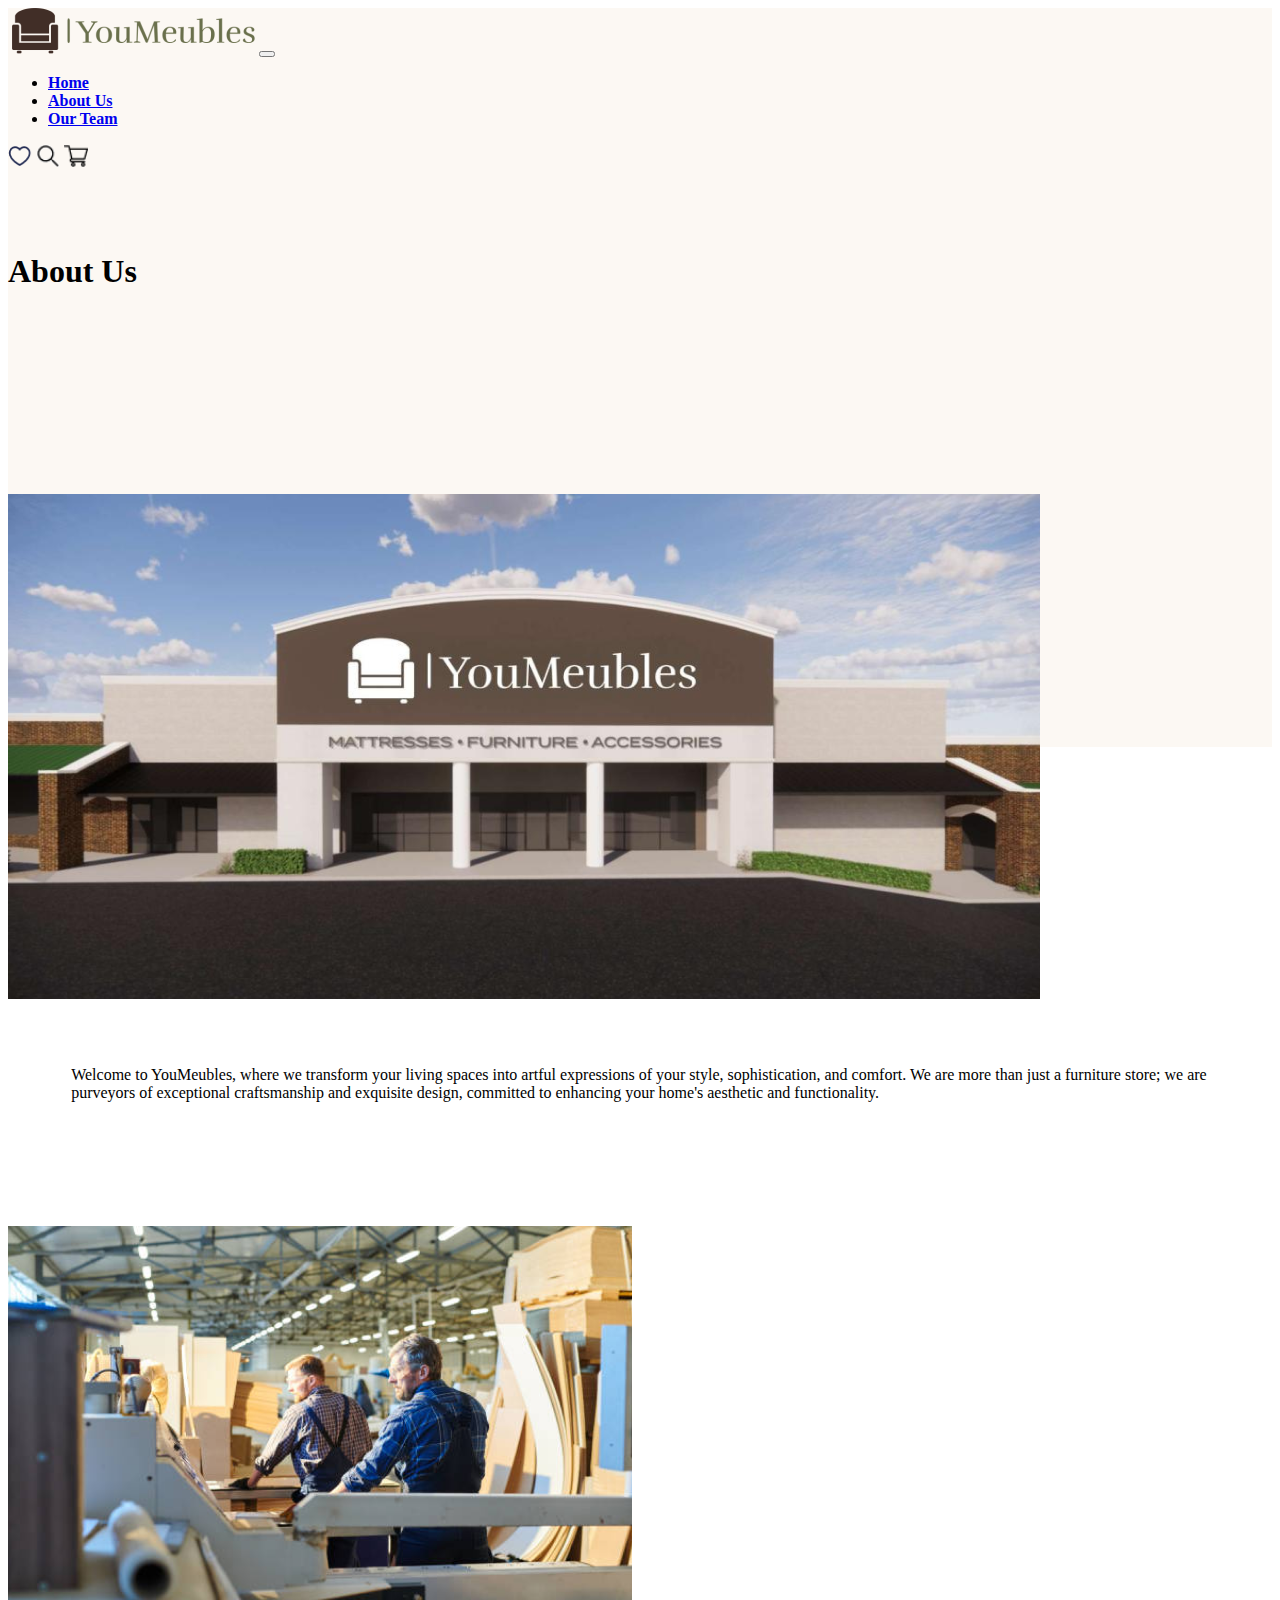
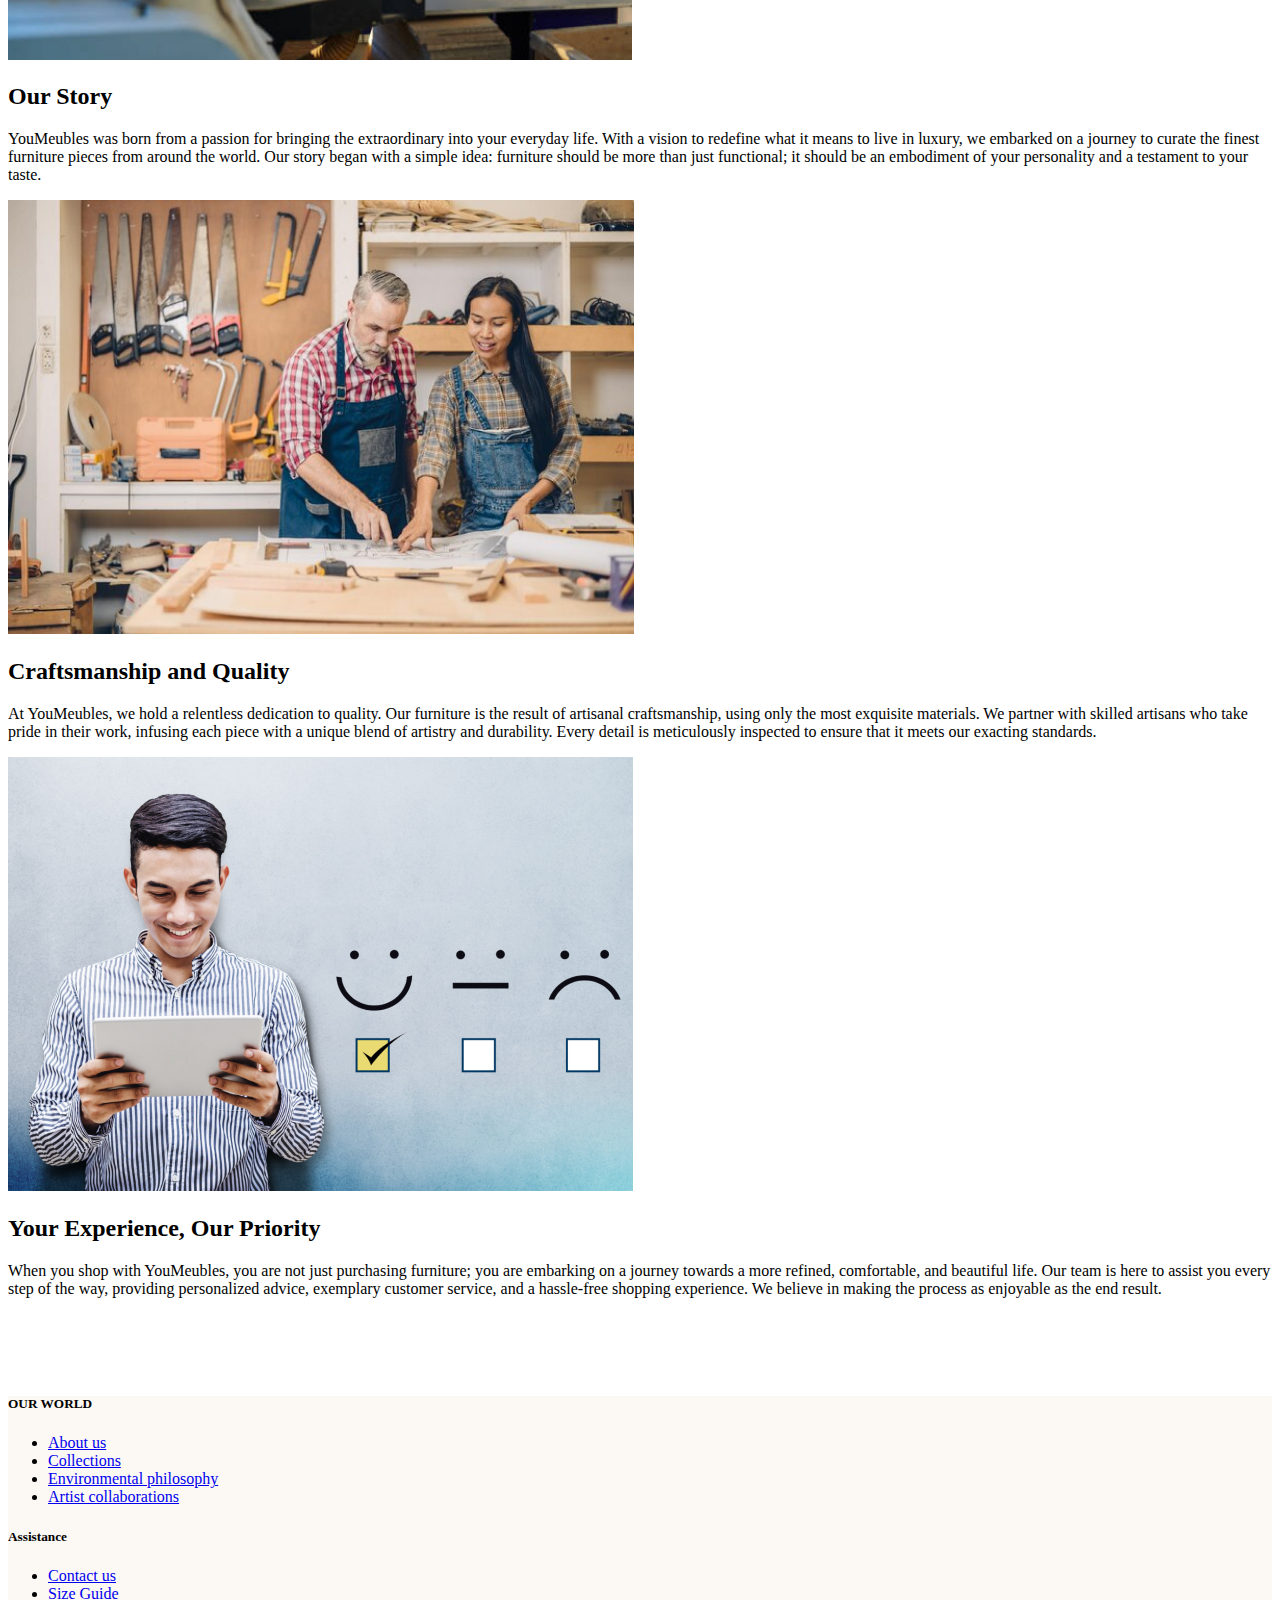
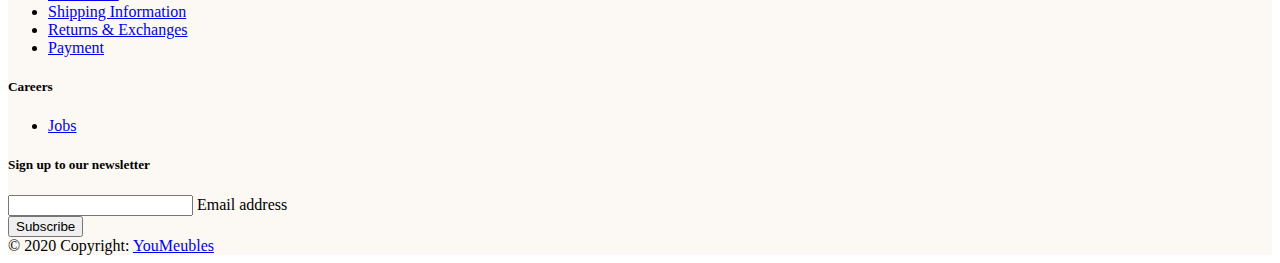
<file: Assest/Pages/about.html>
<!doctype html>
<html lang="en">

<head>
    <meta charset="utf-8">
    <meta name="viewport" content="width=device-width, initial-scale=1">
    <title>YouMeubles</title>
    <link rel="stylesheet" href="../CSS/main.css">
    <link href="https://cdn.jsdelivr.net/npm/bootstrap@5.2.3/dist/css/bootstrap.min.css" rel="stylesheet"
        integrity="sha384-rbsA2VBKQhggwzxH7pPCaAqO46MgnOM80zW1RWuH61DGLwZJEdK2Kadq2F9CUG65" crossorigin="anonymous">
</head>

<body>
    <header>
        <!-- ================navbar================================== -->
        <nav id="navbarcolor" class="navbar navbar-expand-lg bg-body-tertiary ">
            <div class="container-fluid ">
                <img class="nav-item p-1 col-md-2  " src="/Assest/Images/logo 1.png" alt="Logo">
                <button class="navbar-toggler" type="button" data-bs-toggle="collapse" data-bs-target="#navbarScroll"
                    aria-controls="navbarScroll" aria-expanded="false" aria-label="Toggle navigation">
                    <span class="navbar-toggler-icon"></span>
                </button>
                <div class="collapse navbar-collapse" id="navbarScroll">
                    <ul class="navbar-nav mx-auto  my-lg-0 navbar-nav-scroll" style="--bs-scroll-height: 100px;">
                        <li class="nav-item">
                            <b><a class="nav-link active " aria-current="page" href="/index.html">Home</a></b>
                        </li>
                        <li class="nav-item">
                            <b><a class="nav-link active  color-black-1  mx-5" aria-current="page" href="/Assest/Pages/about.html">About Us
                                </a></b>
                        </li>
                        <li class="nav-item">
                            <b><a class="nav-link active  color-black-1" aria-current="page" href="/Assest/Pages/team.html">Our Team</a></b>
                        </li>
                    </ul>
                    <spam class="col-md-1  collapse   d-flex justify-content-between ">
                        <img src="/Assest/Images/Heart.png" class="nav-item p-1  " alt="Logo " width="24px"
                            height="24px">
                        <img src="/Assest/Images/recher.png" class="nav-item p-1" alt="Logo" width="24px" height="24px">
                        <img src="/Assest/Images/shopping-cart 1.png" class="nav-item p-1  " alt="Logo" width="24px"
                            height="24px">
                    </spam>
                </div>
            </div>

        </nav>
    </header>
    <div lc-helper="background" class="container-fluid py-5 mb-4 d-flex justify-content-center" style=" height: 575px;  background-color: #FCF8F3;
    background-position: center;
background-size:cover;
background-repeat:no-repeat">


        <section>
            <div class="container-fluid px-4 py-5 my-5 text-center">
                <div class="lc-block mb-4">
                    <div editable="rich">
                        <h1 class="display-5 fw-bold">About Us</h1>
                    </div>
                </div>
            </div>
    </div>
    <div class="lc-block d-grid gap-2 d-sm-flex justify-content-sm-center" style="margin-top: -20%;">
        <div class="overflow-hidden">
            <div class="container px-5">
                <img class="img-fluid border rounded-3 shadow-lg mb-4" src="../Images/img30 (1).png" alt="">
            </div>
        </div>
    </div>
    <div class="lc-block col-lg-6 mx-auto mb-5" style="margin: 5%;">
        <div editable="rich">

            <p class="lead ">Welcome to YouMeubles, where we transform your living spaces into artful expressions of
                your style, sophistication, and comfort. We are more than just a furniture store; we are purveyors of
                exceptional craftsmanship and exquisite design, committed to enhancing your home's aesthetic and
                functionality.</p>
        </div>
    </div>

    <section class="py-3 py-md-5">
        <div class="container overflow-hidden">
            <div class="row gy-5">
                <div class="col-12">
                    <div class="row align-items-center gy-3 gy-md-0 gx-xl-5">
                        <div class="col-xs-12 col-md-6">
                            <div class="img-wrapper position-relative bsb-hover-push">
                                <img class="img-fluid rounded w-100 h-100 object-fit-cover" loading="lazy"
                                    src="../Images/img30 (2).png" alt="">
                            </div>
                        </div>
                        <div class="col-xs-12 col-md-6">
                            <div>
                                <h2 class="h1 mb-3">Our Story</h2>
                                <p class="mb-4">YouMeubles was born from a passion for bringing the extraordinary into
                                    your
                                    everyday life. With a vision to redefine what it means to live in luxury, we
                                    embarked on
                                    a journey to curate the finest furniture pieces from around the world. Our story
                                    began
                                    with a simple idea: furniture should be more than just functional; it should be an
                                    embodiment of your personality and a testament to your taste.</p>
                            </div>
                        </div>
                    </div>
                </div>

                <div class="col-12">
                    <div class="row align-items-center flex-row-reverse gy-3 gy-md-0 gx-xl-5">
                        <div class="col-xs-12 col-md-6">
                            <div class="img-wrapper position-relative bsb-hover-push">
                                <img class="img-fluid rounded w-100 h-100 object-fit-cover" loading="lazy"
                                    src="../Images/img30 (3).png" alt="">
                            </div>
                        </div>
                        <div class="col-xs-12 col-md-6">
                            <div>
                                <h2 class="h1 mb-3">Craftsmanship and Quality</h2>
                                <p class="mb-4">At YouMeubles, we hold a relentless dedication to quality. Our furniture
                                    is
                                    the result of artisanal craftsmanship, using only the most exquisite materials. We
                                    partner with skilled artisans who take pride in their work, infusing each piece with
                                    a
                                    unique blend of artistry and durability. Every detail is meticulously inspected to
                                    ensure that it meets our exacting standards.</p>
                            </div>
                        </div>
                    </div>
                </div>

                <div class="col-12">
                    <div class="row align-items-center gy-3 gy-md-0 gx-xl-5">
                        <div class="col-xs-12 col-md-6">
                            <div class="img-wrapper position-relative bsb-hover-push">
                                <img class="img-fluid rounded w-100 h-100 object-fit-cover" loading="lazy"
                                    src="../Images/img30 (4).png" alt="">
                            </div>
                        </div>
                        <div class="col-xs-12 col-md-6">
                            <div>
                                <h2 class="h1 mb-3">Your Experience, Our Priority</h2>
                                <p class="mb-4">When you shop with YouMeubles, you are not just purchasing furniture;
                                    you
                                    are embarking on a journey towards a more refined, comfortable, and beautiful life.
                                    Our
                                    team is here to assist you every step of the way, providing personalized advice,
                                    exemplary customer service, and a hassle-free shopping experience. We believe in
                                    making
                                    the process as enjoyable as the end result.</p>
                            </div>
                        </div>
                    </div>
                </div>
            </div>
        </div>
    </section>
    <div class="container my-" style="background-color: #FCF8F3;">

        <footer class="text-center text-lg-start border border-white mt-xl-5 pt-4">
            <!-- Grid container -->
            <div class="container p-4">
                <!--Grid row-->
                <div class="row">
                    <!--Grid column-->
                    <div class="col-lg-3 col-md-6 mb-4 mb-lg-0">
                        <h5 class="text-uppercase mb-4">OUR WORLD</h5>

                        <ul class="list-unstyled mb-4">
                            <li>
                                <a href="#!" class="text-black">About us</a>
                            </li>
                            <li>
                                <a href="#!" class="text-black">Collections</a>
                            </li>
                            <li>
                                <a href="#!" class="text-black">Environmental philosophy</a>
                            </li>
                            <li>
                                <a href="#!" class="text-black">Artist collaborations</a>
                            </li>
                        </ul>
                    </div>
                    <!--Grid column-->

                    <!--Grid column-->
                    <div class="col-lg-3 col-md-6 mb-4 mb-lg-0">
                        <h5 class="text-uppercase mb-4">Assistance</h5>

                        <ul class="list-unstyled">
                            <li>
                                <a href="#!" class="text-black">Contact us</a>
                            </li>
                            <li>
                                <a href="#!" class="text-black">Size Guide</a>
                            </li>
                            <li>
                                <a href="#!" class="text-black">Shipping Information</a>
                            </li>
                            <li>
                                <a href="#!" class="text-black">Returns & Exchanges</a>
                            </li>
                            <li>
                                <a href="#!" class="text-black">Payment</a>
                            </li>
                        </ul>
                    </div>
                    <!--Grid column-->

                    <!--Grid column-->
                    <div class="col-lg-3 col-md-6 mb-4 mb-lg-0">
                        <h5 class="text-uppercase mb-4">Careers</h5>

                        <ul class="list-unstyled">
                            <li>
                                <a href="#!" class="text-black">Jobs</a>
                            </li>
                        </ul>
                    </div>
                    <!--Grid column-->

                    <!--Grid column-->
                    <div class="col-lg-3 col-md-6 mb-4 mb-lg-0">
                        <h5 class="text-uppercase mb-4">Sign up to our newsletter</h5>

                        <div class="form-outline form-white mb-4">
                            <input type="email" id="form5Example2" class="form-control" />
                            <label class="form-label" for="form5Example2">Email address</label>
                        </div>

                        <button type="submit" class="btn btn-outline-white btn-block">Subscribe</button>
                    </div>
                    <!--Grid column-->
                </div>
                <!--Grid row-->
            </div>
            <!-- Grid container -->

            <!-- Copyright -->
            <div class="text-center p-3 border-top border-white">
                © 2020 Copyright:
                <a class="text-white" href="/index.html">YouMeubles</a>
            </div>
            <!-- Copyright -->
        </footer>

    </div>
    <!-- End of .container -->
    <script src="https://cdn.jsdelivr.net/npm/bootstrap@5.2.3/dist/js/bootstrap.bundle.min.js"
        integrity="sha384-kenU1KFdBIe4zVF0s0G1M5b4hcpxyD9F7jL+jjXkk+Q2h455rYXK/7HAuoJl+0I4"
        crossorigin="anonymous"></script>
</body>

</html>
</file>
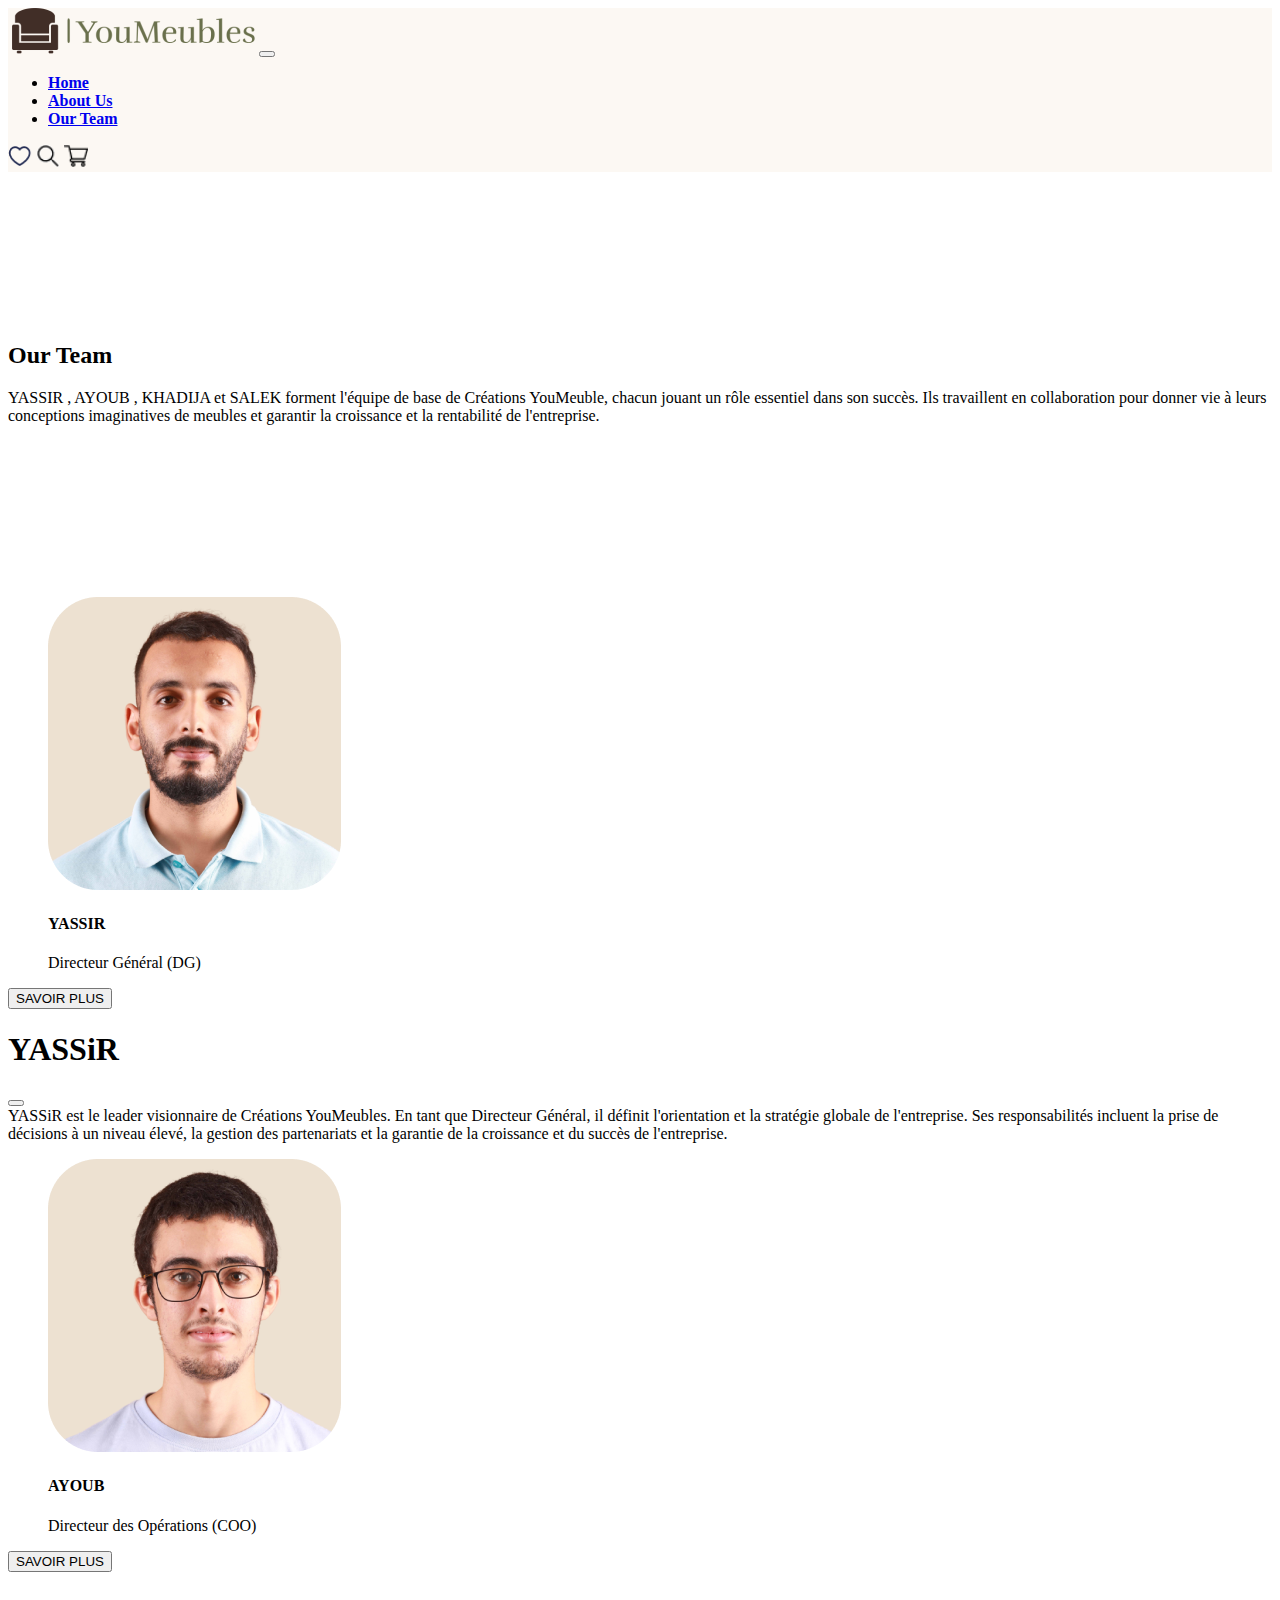
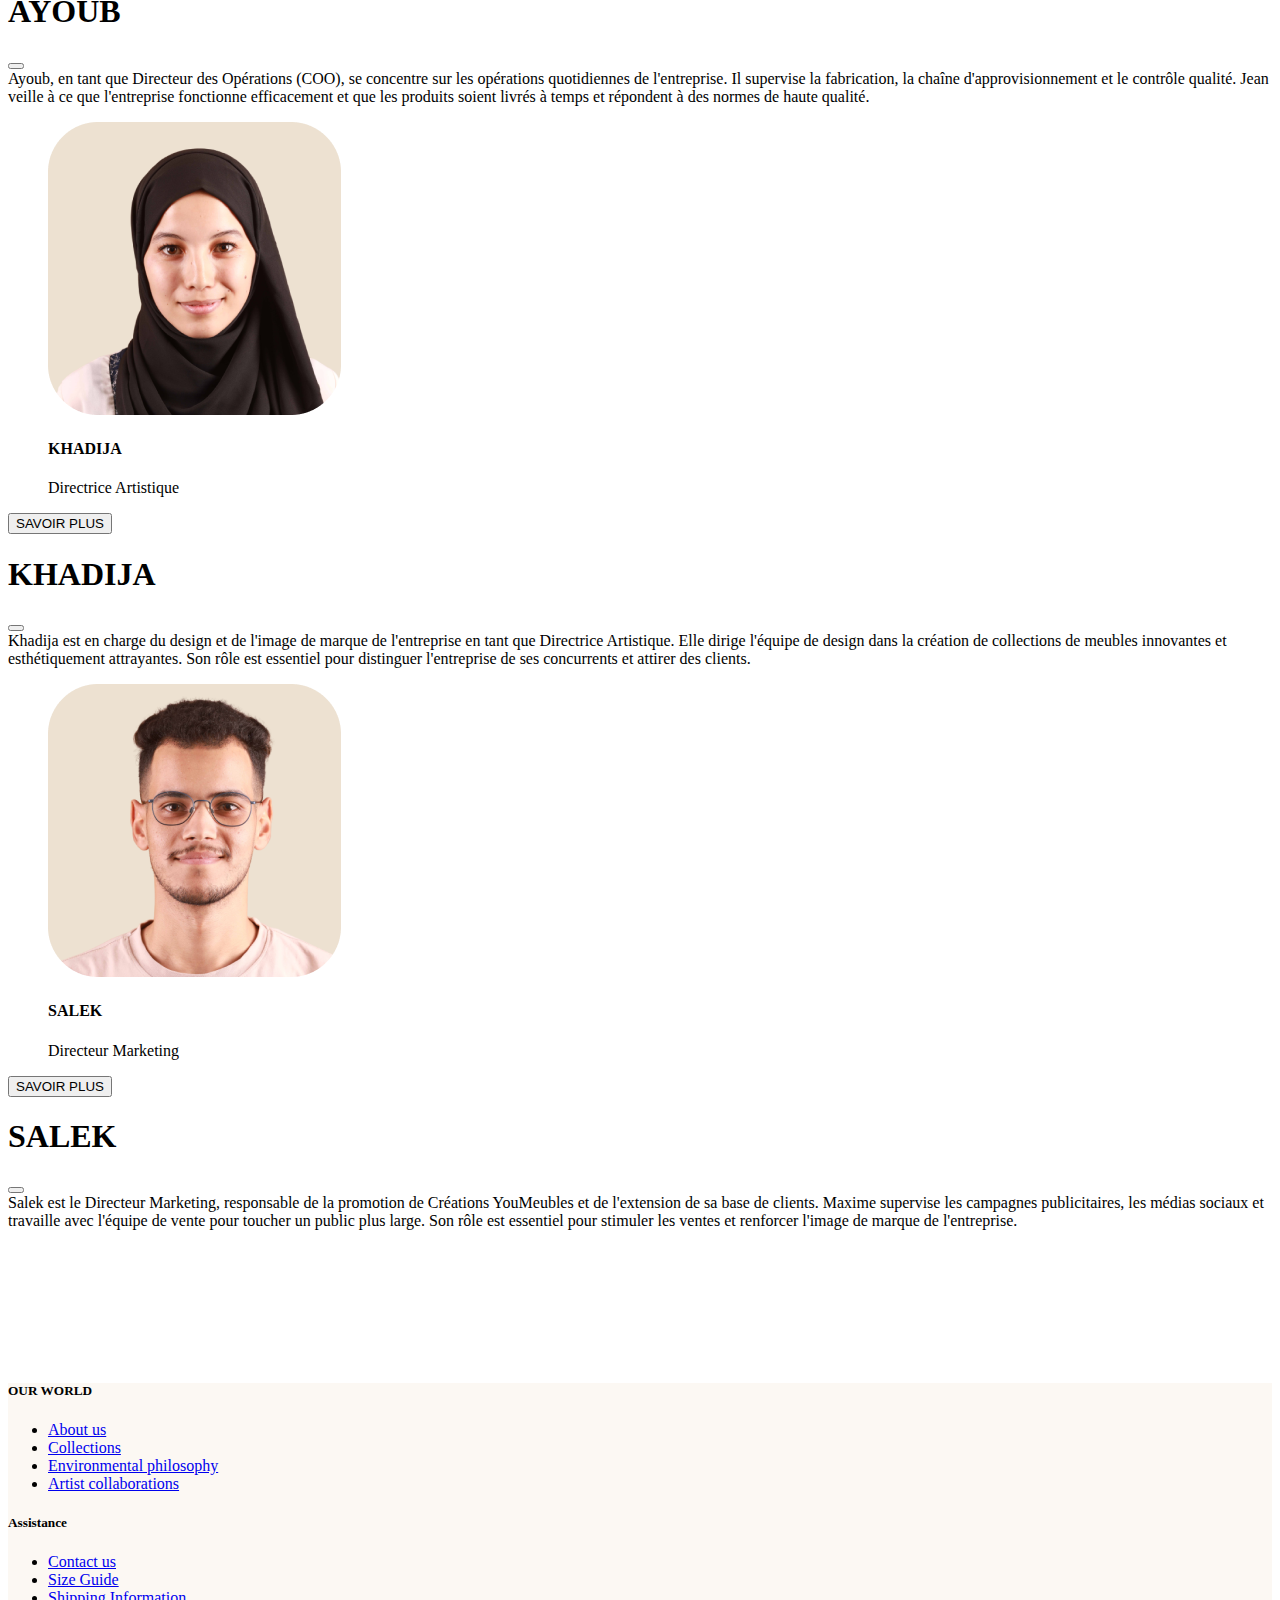
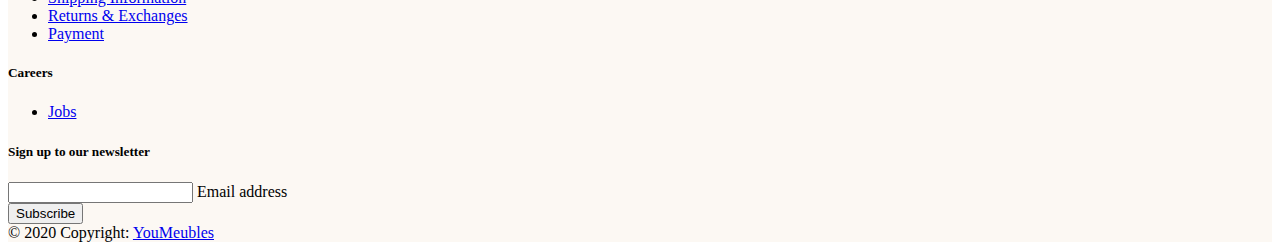
<file: Assest/Pages/team.html>
<!DOCTYPE html>
<html lang="en">

<head>
    <meta charset="UTF-8">
    <meta name="viewport" content="width=device-width, initial-scale=1.0">
    <title>Youmeubles_SKAY</title>

    <link href="https://cdn.jsdelivr.net/npm/bootstrap@5.3.2/dist/css/bootstrap.min.css" rel="stylesheet"
        integrity="sha384-T3c6CoIi6uLrA9TneNEoa7RxnatzjcDSCmG1MXxSR1GAsXEV/Dwwykc2MPK8M2HN" crossorigin="anonymous">

    <script src="https://cdn.jsdelivr.net/npm/bootstrap@5.3.2/dist/js/bootstrap.bundle.min.js"
        integrity="sha384-C6RzsynM9kWDrMNeT87bh95OGNyZPhcTNXj1NW7RuBCsyN/o0jlpcV8Qyq46cDfL"
        crossorigin="anonymous"></script>
    <link rel="stylesheet" href="../CSS/main.css">


</head>

<body>
    <header>
        <!-- =====================================navbar================================== -->
        <nav id="navbarcolor" class="navbar navbar-expand-lg bg-body-tertiary">
            <div class="container-fluid ">
                <img class="nav-item p-1 col-md-2  " src="../Images/logo 1.png" alt="Logo">
                <button class="navbar-toggler" type="button" data-bs-toggle="collapse" data-bs-target="#navbarScroll"
                    aria-controls="navbarScroll" aria-expanded="false" aria-label="Toggle navigation">
                    <span class="navbar-toggler-icon"></span>
                </button>
                <div class="collapse navbar-collapse" id="navbarScroll">
                    <ul class="navbar-nav mx-auto  my-lg-0 navbar-nav-scroll" style="--bs-scroll-height: 100px;">
                        <li class="nav-item">
                            <b><a class="nav-link active " aria-current="page" href="/index.html">Home</a></b>
                        </li>
                        <li class="nav-item">
                            <b><a class="nav-link active  color-black-1  mx-5" aria-current="page"
                                    href="about.html">About Us </a></b>
                        </li>
                        <li class="nav-item">
                            <b><a class="nav-link active  color-black-1" aria-current="page" href="team.html">Our
                                    Team</a></b>
                        </li>
                    </ul>
                    <spam class="col-md-1  collapse   d-flex justify-content-between ">
                        <img src="../Images/Heart.png" class="nav-item p-1  " alt="Logo " width="24px" height="24px">
                        <img src="../Images/recher.png" class="nav-item p-1" alt="Logo" width="24px" height="24px">
                        <img src="../Images/shopping-cart 1.png" class="nav-item p-1  " alt="Logo" width="24px"
                            height="24px">
                    </spam>
                </div>
            </div>

        </nav>
    </header>

    <main>
        <section>
            <div class="container ">
                <div class="intro">
                    <h2 class="text-center"> Our Team</h2>
                    <p class="text-center w-1"> YASSIR , AYOUB , KHADIJA et SALEK forment l'équipe de base de Créations
                        YouMeuble, chacun jouant un rôle essentiel dans son succès. Ils travaillent en collaboration
                        pour donner vie à leurs conceptions imaginatives de meubles et garantir la croissance et la
                        rentabilité de l'entreprise.
                    </p>
                </div>

                <div id="cardINFO" class="container overflow-hidden">
                    <div class="row gy-4 gy-lg-0 gx-xxl-5 mt-5">
                        <div class="col-12 col-md-6 col-lg-3">
                            <div class="card border-0 border-bottom border-primary shadow-sm overflow-hidden">
                                <div class="card-body p-0">
                                    <figure class="m-0 p-0">
                                        <img class="img-fluid" loading="lazy" src="../Images/YASSER.png"
                                            alt="Flora Nyra">
                                        <figcaption class="m-0 p-4">
                                            <h4 class="mb-1">YASSIR</h4>
                                            <p class="text-secondary mb-0">Directeur Général (DG)</p>
                                        </figcaption>
                                    </figure>
                                </div>
                            </div>
                            <!-- Button trigger modal -->
                            <button type="button" class="btn btn-secondary" data-bs-toggle="modal"
                                data-bs-target="#exampleModal1">
                                SAVOIR PLUS
                            </button>
                            <!-- Modal1 -->
                            <div class="modal fade" id="exampleModal1" aria-hidden="true">
                                <div class="modal-dialog">
                                    <div class="modal-content">
                                        <div class="modal-header">
                                            <h1 class="modal-title fs-5" id="exampleModalLabel1">YASSiR</h1>
                                            <button type="button" class="btn-close" data-bs-dismiss="modal"
                                                aria-label="Close">
                                            </button>
                                        </div>
                                        <div class="modal-body">
                                            YASSiR est le leader visionnaire de Créations YouMeubles. En tant que
                                            Directeur
                                            Général,
                                            il définit l'orientation et la stratégie globale de l'entreprise. Ses
                                            responsabilités
                                            incluent la prise de décisions à un niveau élevé, la gestion des
                                            partenariats et la
                                            garantie de la croissance et du succès de l'entreprise.
                                        </div>
                                    </div>
                                </div>
                            </div>
                        </div>
                        <div class="col-12 col-md-6 col-lg-3">
                            <div class="card border-0 border-bottom border-primary shadow-sm overflow-hidden">
                                <div class="card-body p-0">
                                    <figure class="m-0 p-0">
                                        <img class="img-fluid" loading="lazy" src="../Images/AYOUB.png"
                                            alt="Evander Mac">
                                        <figcaption class="m-0 p-4">
                                            <h4 class="mb-1">AYOUB</h4>
                                            <p class="text-secondary mb-0">Directeur des Opérations (COO)</p>
                                        </figcaption>
                                    </figure>
                                </div>
                            </div>
                            <!-- Button trigger modal2 -->
                            <button type="button" class="btn btn-secondary" data-bs-toggle="modal"
                                data-bs-target="#exampleModal2">
                                SAVOIR PLUS
                            </button>
                            <!-- modal2 -->
                            <div class="modal fade" id="exampleModal2" aria-hidden="true">
                                <div class="modal-dialog">
                                    <div class="modal-content">
                                        <div class="modal-header">
                                            <h1 class="modal-title fs-5" id="exampleModalLabel2">AYOUB</h1>
                                            <button type="button" class="btn-close" data-bs-dismiss="modal"
                                                aria-label="Close">
                                            </button>
                                        </div>
                                        <div class="modal-body">
                                            Ayoub, en tant que Directeur des Opérations (COO), se concentre sur les
                                            opérations quotidiennes de l'entreprise. Il supervise la fabrication, la
                                            chaîne d'approvisionnement et le contrôle qualité. Jean veille à ce que
                                            l'entreprise fonctionne efficacement et que les produits soient livrés à
                                            temps et répondent à des normes de haute qualité.
                                        </div>
                                    </div>
                                </div>
                            </div>
                        </div>
                        <div class="col-12 col-md-6 col-lg-3">
                            <div class="card border-0 border-bottom border-primary shadow-sm overflow-hidden">
                                <div class="card-body p-0">
                                    <figure class="m-0 p-0">
                                        <img class="img-fluid" loading="lazy" src="../Images/KHADIJA.png"
                                            alt="Taytum Elia">
                                        <figcaption class="m-0 p-4">
                                            <h4 class="mb-1">KHADIJA</h4>
                                            <p class="text-secondary mb-0">Directrice Artistique</p>
                                        </figcaption>
                                    </figure>
                                </div>
                            </div>
                            <!-- Button trigger modal3 -->
                            <button type="button" class="btn btn-secondary" data-bs-toggle="modal"
                                data-bs-target="#exampleModal3">
                                SAVOIR PLUS
                            </button>
                            <!-- modal3 -->
                            <div class="modal fade" id="exampleModal3" aria-hidden="true">
                                <div class="modal-dialog">
                                    <div class="modal-content">
                                        <div class="modal-header">
                                            <h1 class="modal-title fs-5" id="exampleModalLabel3">KHADIJA</h1>
                                            <button type="button" class="btn-close" data-bs-dismiss="modal"
                                                aria-label="Close">
                                            </button>
                                        </div>
                                        <div class="modal-body">
                                            Khadija est en charge du design et de l'image de marque de l'entreprise en
                                            tant que Directrice Artistique. Elle dirige l'équipe de design dans la
                                            création de collections de meubles innovantes et esthétiquement attrayantes.
                                            Son rôle est essentiel pour distinguer l'entreprise de ses concurrents et
                                            attirer des clients.
                                        </div>
                                    </div>
                                </div>
                            </div>
                        </div>
                        <div class="col-12 col-md-6 col-lg-3">
                            <div class="card border-0 border-bottom border-primary shadow-sm overflow-hidden">
                                <div class="card-body p-0">
                                    <figure class="m-0 p-0">
                                        <img class="img-fluid" loading="lazy" src="../Images/SALEK.png"
                                            alt="Wylder Elio">
                                        <figcaption class="m-0 p-4">
                                            <h4 class="mb-1">SALEK</h4>
                                            <p class="text-secondary mb-0">Directeur Marketing</p>
                                        </figcaption>
                                    </figure>
                                </div>
                            </div>
                            <!-- Button trigger modal4 -->
                            <button type="button" class="btn btn-secondary" data-bs-toggle="modal"
                                data-bs-target="#exampleModal4">
                                SAVOIR PLUS
                            </button>
                            <!-- modal4 -->
                            <div class="modal fade" id="exampleModal4" aria-hidden="true">
                                <div class="modal-dialog">
                                    <div class="modal-content">
                                        <div class="modal-header">
                                            <h1 class="modal-title fs-5" id="exampleModalLabel4">SALEK</h1>
                                            <button type="button" class="btn-close" data-bs-dismiss="modal"
                                                aria-label="Close">
                                            </button>
                                        </div>
                                        <div class="modal-body">
                                            Salek est le Directeur Marketing, responsable de la promotion de Créations
                                            YouMeubles et de l'extension de sa base de clients. Maxime supervise les
                                            campagnes publicitaires, les médias sociaux et travaille avec l'équipe de
                                            vente pour toucher un public plus large. Son rôle est essentiel pour
                                            stimuler les ventes et renforcer l'image de marque de l'entreprise.
                                        </div>
                                    </div>
                                </div>
                            </div>
                        </div>
                    </div>
                </div>
            </div>
        </section>
    </main>

    <div id="footer" class="container my-" style="background-color: #FCF8F3;">

        <footer class="text-center text-lg-start border border-white mt-xl-5 pt-4">
            <!-- Grid container -->
            <div class="container p-4">
                <!--Grid row-->
                <div class="row">
                    <!--Grid column-->
                    <div class="col-lg-3 col-md-6 mb-4 mb-lg-0">
                        <h5 class="text-uppercase mb-4">OUR WORLD</h5>

                        <ul class="list-unstyled mb-4">
                            <li>
                                <a href="#!" class="text-black">About us</a>
                            </li>
                            <li>
                                <a href="#!" class="text-black">Collections</a>
                            </li>
                            <li>
                                <a href="#!" class="text-black">Environmental philosophy</a>
                            </li>
                            <li>
                                <a href="#!" class="text-black">Artist collaborations</a>
                            </li>
                        </ul>
                    </div>
                    <!--Grid column-->

                    <!--Grid column-->
                    <div class="col-lg-3 col-md-6 mb-4 mb-lg-0">
                        <h5 class="text-uppercase mb-4">Assistance</h5>

                        <ul class="list-unstyled">
                            <li>
                                <a href="#!" class="text-black">Contact us</a>
                            </li>
                            <li>
                                <a href="#!" class="text-black">Size Guide</a>
                            </li>
                            <li>
                                <a href="#!" class="text-black">Shipping Information</a>
                            </li>
                            <li>
                                <a href="#!" class="text-black">Returns & Exchanges</a>
                            </li>
                            <li>
                                <a href="#!" class="text-black">Payment</a>
                            </li>
                        </ul>
                    </div>
                    <!--Grid column-->

                    <!--Grid column-->
                    <div class="col-lg-3 col-md-6 mb-4 mb-lg-0">
                        <h5 class="text-uppercase mb-4">Careers</h5>

                        <ul class="list-unstyled">
                            <li>
                                <a href="#!" class="text-black">Jobs</a>
                            </li>
                        </ul>
                    </div>
                    <!--Grid column-->

                    <!--Grid column-->
                    <div class="col-lg-3 col-md-6 mb-4 mb-lg-0">
                        <h5 class="text-uppercase mb-4">Sign up to our newsletter</h5>

                        <div class="form-outline form-white mb-4">
                            <input type="email" id="form5Example2" class="form-control" />
                            <label class="form-label" for="form5Example2">Email address</label>
                        </div>

                        <button type="submit" class="btn btn-outline-white btn-block">Subscribe</button>
                    </div>
                    <!--Grid column-->
                </div>
                <!--Grid row-->
            </div>
            <!-- Grid container -->

            <!-- Copyright -->
            <div class="text-center p-3 border-top border-white">
                © 2020 Copyright:
                <a class="text-white" href="/index.html">YouMeubles</a>
            </div>
            <!-- Copyright -->
        </footer>

    </div>


    <!-- +++++++++++++++++++++++++++++++++++++++++++++ -->

    <script src="https://cdn.jsdelivr.net/npm/bootstrap@5.2.3/dist/js/bootstrap.bundle.min.js"
        integrity="sha384-kenU1KFdBIe4zVF0s0G1M5b4hcpxyD9F7jL+jjXkk+Q2h455rYXK/7HAuoJl+0I4"
        crossorigin="anonymous"></script>
    <script src="/Assest/JS/main.js"></script>
</body>

</html>
</file>
<file: Assest/CSS/main.css>
.link-grey { color: #aaa; } .link-grey:hover { color: #00913b; }

/* Remove the up/down buttons inside the number input on Firefox */
input[type="number"] {
    -moz-appearance:textfield;
  text-align:center;
}

input[type="number"]:focus, 
input[type="number"]:hover {
    appearance: textfield;
  
}

/* Remove the up/down buttons inside the number input for Safari */
input[type=number]::-webkit-outer-spin-button,
input[type=number]::-webkit-inner-spin-button {
    -webkit-appearance: none;
    margin: 0;
}

/* Make number input look like a regular text input */
.input {
  border:1px solid gray;
  border-radius:3px;
  padding:4px 4px;
  text-align:center;
  width:calc(100px - 2em);

}
 .reviews-counter {
    font-size: 13px;
} 
.reviews-counter span {
	vertical-align: -2px;
} 

.rate {
    float: left;
    padding: 0 10px 0 0;

}
.rate:not(:checked) > input {
    position:absolute;
    top:-9999px;
}
.rate:not(:checked) > label {
    float: right;
    width: 15px;
    overflow: hidden;
    white-space: nowrap;
    cursor: pointer;
    font-size: 21px;
    color:#f3f2f2;
	margin-bottom: 0;
	line-height: 21px;
}
.rate:not(:checked) > label:before {
    content: '\2605';
}
.rate > input:checked ~ label {
    color: #ffc700;    
}
.rate:not(:checked) > label:hover,
.rate:not(:checked) > label:hover ~ label {
    color: #deb217;  
}
.rate > input:checked + label:hover,
.rate > input:checked + label:hover ~ label,
.rate > input:checked ~ label:hover,
.rate > input:checked ~ label:hover ~ label,
.rate > label:hover ~ input:checked ~ label {
    color: #c59b08;
}

/* .product-count {
	margin-top: 15px; 
} */
.product-count .qtyminus,
.product-count .qtyplus {
	width: 34px;
    height: 34px;
    text-align: center;
    font-size: 19px;
    line-height: 36px;
    color: #070707;
    cursor: pointer;
}
.product-count .qtyminus {
	border-radius: 3px 0 0 3px; 
}
.product-count .qtyplus {
	border-radius: 0 3px 3px 0; 
}
.product-count .qty {
	width: 60px;
	text-align: center;
}

.round-black-btn {
	border-radius: 4px;
    background: #212529;
    color: #fff;
    padding: 7px 45px;
    display: inline-block;
    margin-top: 20px;
    border: solid 2px #212529; 
    transition: all 0.5s ease-in-out 0s;
}
.description{
    font-size: medium;
   line-height: 40px;
}
#acheter{
    background: #E89F71 ;
}
#acheter1{
    background: #E89F71;
    color: #f3f2f2;
    
}
#navbarcolor{
    background-color: #FCF8F3 !important;
   
    }


.btn-primary:hover,
.btn-primary:focus {
    background-color: #000000;
    border-color: #000000;
    box-shadow: none;
    outline: none;
}

.btn-primary {
    color: #fff;
    background-color: #000000;
    border-color: #000000;
}

section {
    padding: 60px 0;
}

section .section-title {
    text-align: center;
    color: #000000;
    margin-bottom: 50px;
    text-transform: uppercase;
}

#team .card {
    border: none;
    background: #ffffff;
    border-radius: 50px;
}

.image-flip:hover .backside,
.image-flip.hover .backside {
    -webkit-transform: rotateY(0deg);
    -moz-transform: rotateY(0deg);
    -o-transform: rotateY(0deg);
    -ms-transform: rotateY(0deg);
    transform: rotateY(0deg);
    border-radius: .25rem;
}

.image-flip:hover .frontside,
.image-flip.hover .frontside {
    -webkit-transform: rotateY(180deg);
    -moz-transform: rotateY(180deg);
    -o-transform: rotateY(180deg);
    transform: rotateY(180deg);
}

.mainflip {
    -webkit-transition: 1s;
    -webkit-transform-style: preserve-3d;
    -ms-transition: 1s;
    -moz-transition: 1s;
    -moz-transform-style: preserve-3d;
    -ms-transform-style: preserve-3d;
    transition: 1s;
    transform-style: preserve-3d;
    position: relative;
}

.frontside {
    position: relative;
    z-index: 2;
    margin-bottom: 30px;
}

.backside {
    position: absolute;
    top: 0;
    left: 0;
    background: white;
    -webkit-transform: rotateY(-180deg);
    -moz-transform: rotateY(-180deg);
    -o-transform: rotateY(-180deg);
    -ms-transform: rotateY(-180deg);
    transform: rotateY(-180deg);
    -webkit-box-shadow: 5px 7px 9px -4px rgb(159, 0, 0);
    -moz-box-shadow: 5px 7px 9px -4px rgb(158, 158, 158);
    box-shadow: 5px 7px 9px -4px rgb(158, 158, 158);
}

.frontside,
.backside {
    -webkit-backface-visibility: hidden;
    -moz-backface-visibility: hidden;
    -ms-backface-visibility: hidden;
    backface-visibility: hidden;
    -webkit-transition: 1s;
    -webkit-transform-style: preserve-3d;
    -moz-transition: 1s;
    -moz-transform-style: preserve-3d;
    -o-transition: 1s;
    -o-transform-style: preserve-3d;
    -ms-transition: 1s;
    -ms-transform-style: preserve-3d;
    transition: 1s;
    transform-style: preserve-3d;
}

.frontside .card,
.backside .card {
    min-height: 312px;
}

.backside .card a {
    font-size: 18px;
    color: #0e0e0e !important;
}

.frontside .card .card-title,
.backside .card .card-title {
    color: #000000 !important;
}

.frontside .card .card-body img {
    width: 120px;
    height: 120px;

}


/* css de team page */

/* .btn {
    margin-top: 30px;
    margin-left: 80px;
} */

.intro {
    margin-top: 20px;
    padding-top: 70px;
    padding-bottom:70px;  
}

#cardINFO {
    margin-top: 10px;
    padding-top: 60px;
    padding-bottom:70px;
}


/* fin de css de team */
</file>
